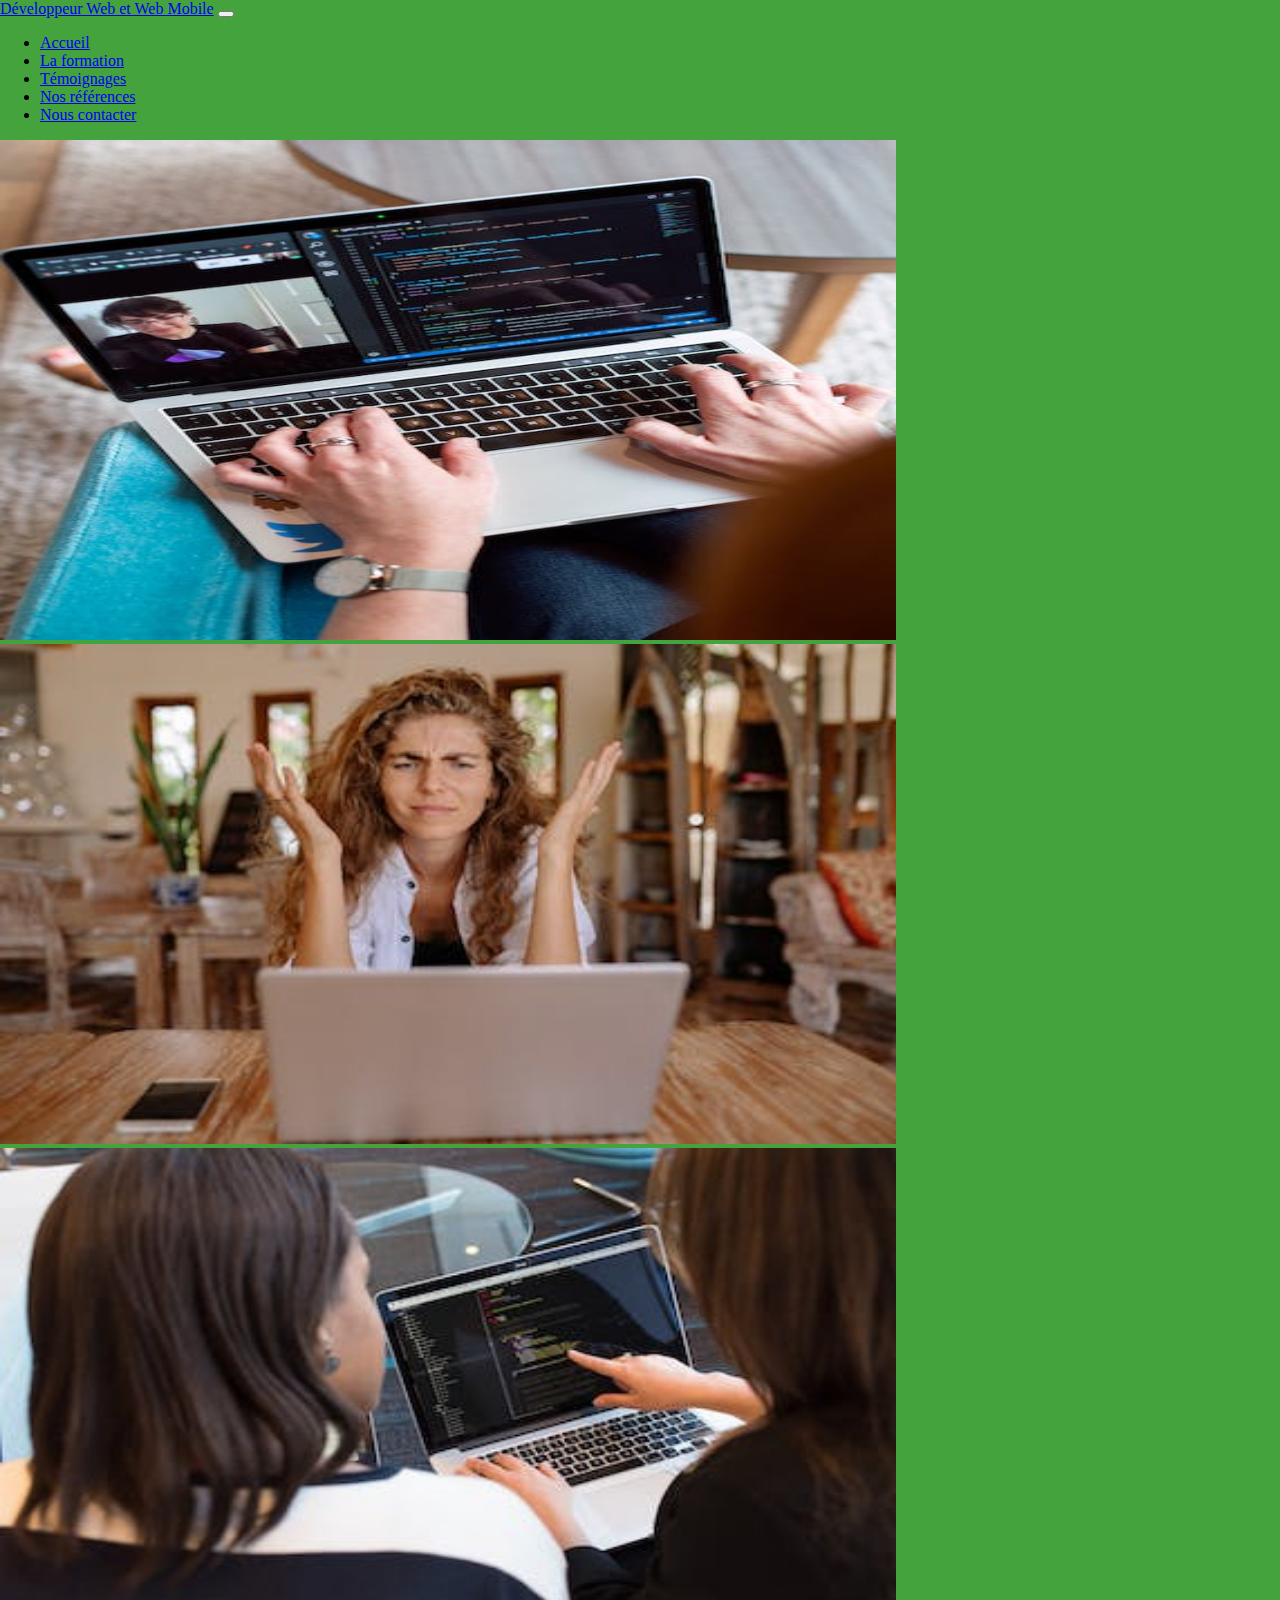
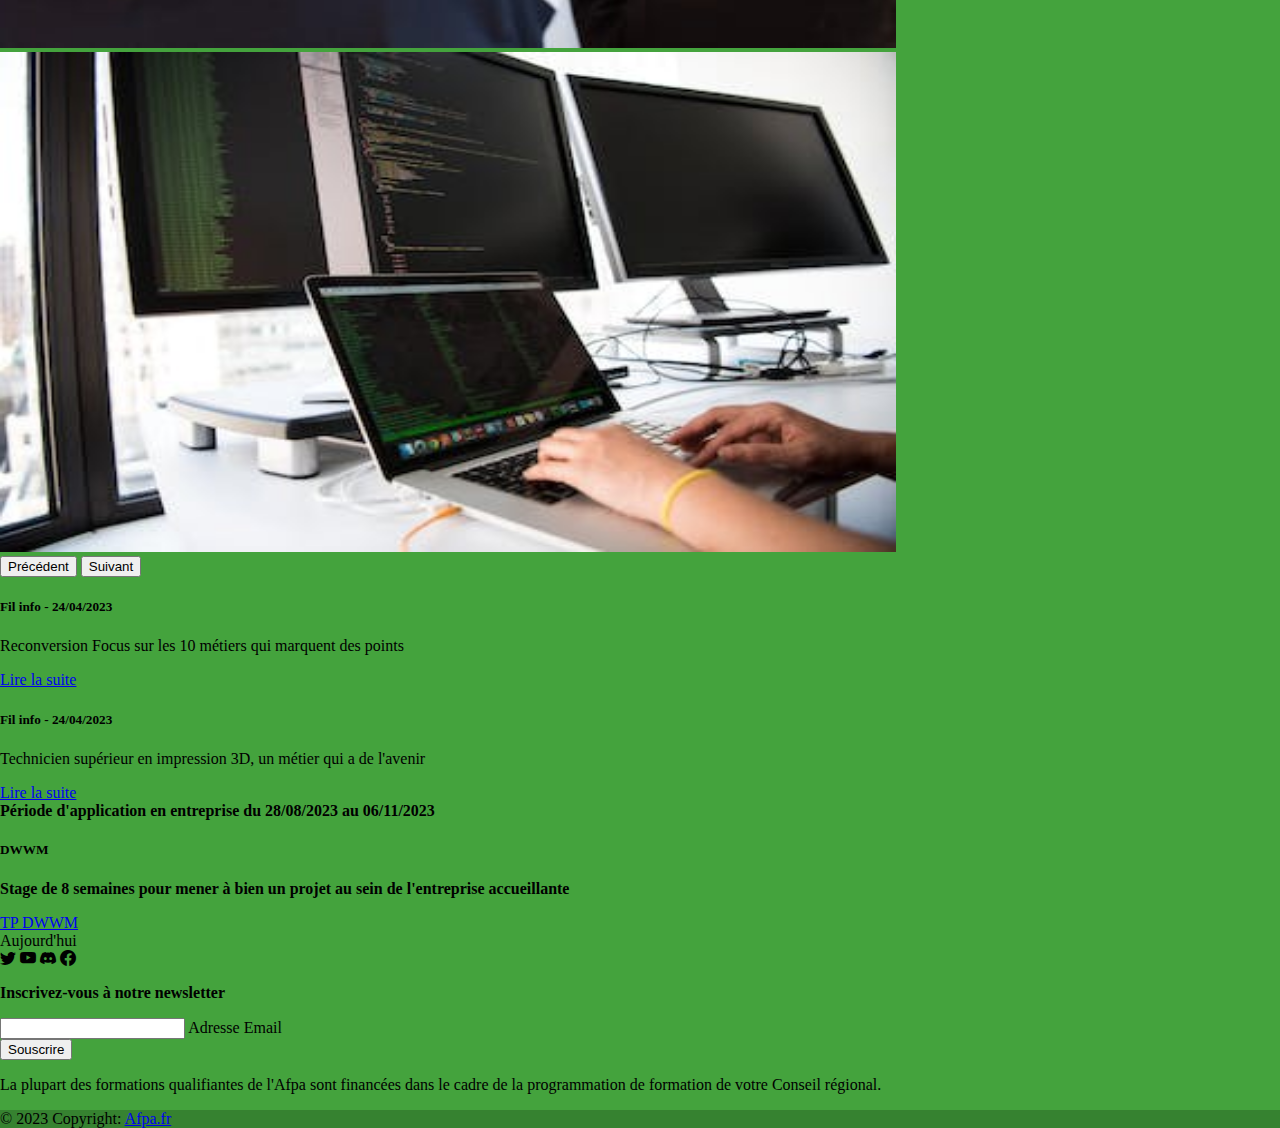
<file: index.html>
<!DOCTYPE html>
<html lang="fr">
<head>
    <meta charset="UTF-8">
    <meta http-equiv="X-UA-Compatible" content="IE=edge">
    <meta name="viewport" content="width=device-width, initial-scale=1.0">
    <link href="https://cdn.jsdelivr.net/npm/bootstrap@5.3.0-alpha3/dist/css/bootstrap.min.css" rel="stylesheet"
     integrity="sha384-KK94CHFLLe+nY2dmCWGMq91rCGa5gtU4mk92HdvYe+M/SXH301p5ILy+dN9+nJOZ" crossorigin="anonymous">
     <link rel="stylesheet" href="https://cdn.jsdelivr.net/npm/bootstrap-icons@1.10.4/font/bootstrap-icons.css">
     <script src="https://cdn.jsdelivr.net/npm/bootstrap@5.3.0-alpha3/dist/js/bootstrap.bundle.min.js" 
     integrity="sha384-ENjdO4Dr2bkBIFxQpeoTz1HIcje39Wm4jDKdf19U8gI4ddQ3GYNS7NTKfAdVQSZe" crossorigin="anonymous"></script>
     <link rel="stylesheet" href="assets/css/style.css">
     
    <title>DWWM</title>
</head>
<body>
    <nav class="navbar navbar-expand-lg bg-dark" data-bs-theme="dark">
        <div class="container-fluid">
          <a class="navbar-brand" href="#">Développeur Web et Web Mobile</a>
          <button class="navbar-toggler" type="button" data-bs-toggle="collapse" data-bs-target="#navbarText" aria-controls="navbarText" aria-expanded="false" aria-label="Toggle navigation">
            <span class="navbar-toggler-icon"></span>
          </button>
          <div class="collapse navbar-collapse" id="navbarText">
            <ul class="navbar-nav me-auto mb-2 mb-lg-0">
              <li class="nav-item">
                <a class="nav-link active" aria-current="page" href="/index.html">Accueil</a>
              </li>
              <li class="nav-item">
                <a class="nav-link" href="/views/formation.html">La formation</a>
              </li>
              <li class="nav-item">
                <a class="nav-link" href="/views/temoignage.html">Témoignages</a>
              </li>
              <li class="nav-item">
                <a class="nav-link" href="/views/reference.html">Nos références</a>
              </li>
              <li class="nav-item">
                <a class="nav-link" href="/views/contact.html">Nous contacter</a>
              </li>
            </ul>
            <span class="navbar-text">
            </span>
          </div>
        </div>
      </nav>
      <div id="carouselExampleAutoplaying" class="carousel slide" data-bs-ride="carousel">
        <div class="carousel-inner">
          <div class="carousel-item active">
            <img src="assets/img/image01.jpeg" class="d-block w-100" alt="image1">
          </div>
          <div class="carousel-item">
            <img src="assets/img/image02.jpeg" class="d-block w-100" alt="image2">
          </div>
          <div class="carousel-item">
            <img src="assets/img/image03.jpeg" class="d-block w-100" alt="image3">
          </div>
          <div class="carousel-item">
            <img src="assets/img/image04.jpeg" class="d-block w-100" alt="image4">
          </div>
        </div>
        <button class="carousel-control-prev" type="button" data-bs-target="#carouselExampleAutoplaying" data-bs-slide="prev">
          <span class="carousel-control-prev-icon" aria-hidden="true"></span>
          <span class="visually-hidden">Précédent</span>
        </button>
        <button class="carousel-control-next" type="button" data-bs-target="#carouselExampleAutoplaying" data-bs-slide="next">
          <span class="carousel-control-next-icon" aria-hidden="true"></span>
          <span class="visually-hidden">Suivant</span>
        </button>
      </div>
      <div class="row">
        <div class="col-sm-6 mb-3 mb-sm-0">
          <div class="card text-bg-success mb-3">
            <div class="card-body">
              <h5 class="card-title">Fil info - 24/04/2023</h5>
              <p class="card-text">Reconversion Focus sur les 10 métiers qui marquent des points</p>
              <a href="#" class="btn btn-dark">Lire la suite</a>
            </div>
          </div>
        </div>
        <div class="col-sm-6">
          <div class="card text-bg-success mb-3">
            <div class="card-body">
              <h5 class="card-title">Fil info - 24/04/2023</h5>
              <p class="card-text">Technicien supérieur en impression 3D, un métier qui a de l'avenir</p>
              <a href="#" class="btn btn-dark">Lire la suite</a>
            </div>
          </div>
        </div>
      </div>
      <div class="card text-center">
        <div class="card-header">
          <strong>Période d'application en entreprise du 28/08/2023 au 06/11/2023</strong>
        </div>
        <div class="card-body text-bg-success mb-3">
          <h5 class="card-title">DWWM</h5>
          <p class="card-text"><strong>Stage de 8 semaines pour mener à bien un projet au sein de l'entreprise accueillante</strong></p>
          <a href="#" class="btn btn-dark">TP DWWM</a>
        </div>
        <div class="card-footer text-body-secondary">
          Aujourd'hui
        </div>
      </div>
      <!-- Footer -->
<footer class="bg-dark text-center text-white">
    <!-- Grid container -->
    <div class="container p-4">
      <!-- Section: Social media -->
      <section class="mb-4">
        <!-- Linkedin -->
        <i class="bi bi-twitter"></i>
        <i class="bi bi-youtube"></i>
        <i class="bi bi-discord"></i>
        <i class="bi bi-facebook"></i>
      </section>
      
  
      <!-- Section: Form -->
      <section class="">
        <form action="">
          <!--Grid row-->
          <div class="row d-flex justify-content-center">
            <!--Grid column-->
            <div class="col-auto">
              <p class="pt-2">
                <strong>Inscrivez-vous à notre newsletter</strong>
              </p>
            </div>
            <!--Grid column-->
  
            <!--Grid column-->
            <div class="col-md-5 col-12">
              <!-- Email input -->
              <div class="form-outline form-white mb-4">
                <input type="email" id="form5Example21" class="form-control" />
                <label class="form-label" for="form5Example21">Adresse Email</label>
              </div>
            </div>
            <!--Grid column-->
  
            <!--Grid column-->
            <div class="col-auto">
              <!-- Submit button -->
              <button type="submit" class="btn btn-outline-light mb-4">
                Souscrire
              </button>
            </div>
            <!--Grid column-->
          </div>
          <!--Grid row-->
        </form>
      </section>
      <!-- Section: Form -->
  
      <!-- Section: Text -->
      <section class="mb-4">
        <p>
            La plupart des formations qualifiantes de l'Afpa sont financées dans le cadre
             de la programmation de formation de votre Conseil régional.
        </p>
      </section>
      
    </div>
  
    <!-- Copyright -->
    <div class="text-center p-3" style="background-color: rgba(0, 0, 0, 0.2);">
      © 2023 Copyright:
      <a class="text-white" href="https://mdbootstrap.com/">Afpa.fr</a>
    </div>
    <!-- Copyright -->
  </footer>
  
</body>
</html>
</file>
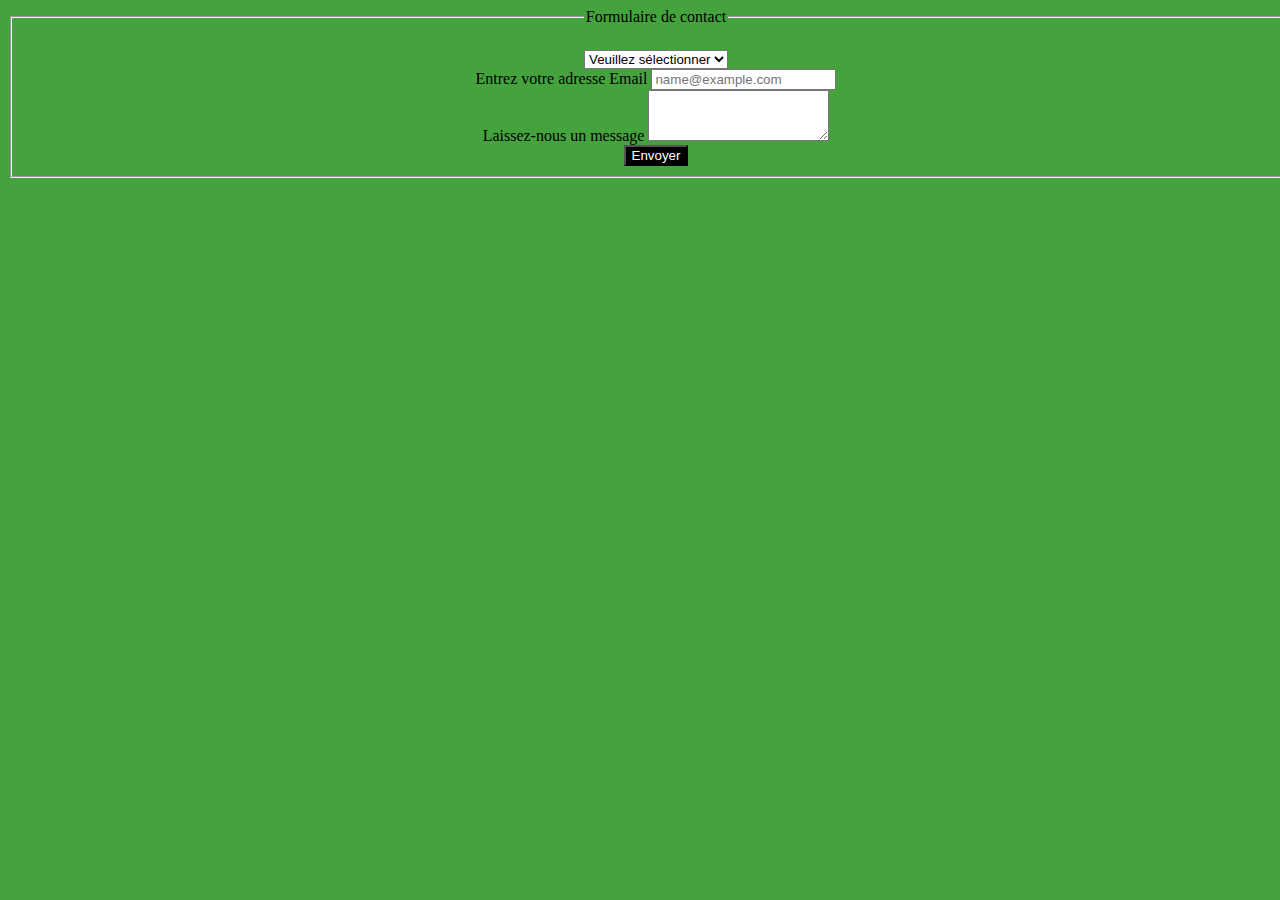
<file: views/contact.html>
<!DOCTYPE html>
<html lang="fr">
<head>
    <meta charset="UTF-8">
    <meta http-equiv="X-UA-Compatible" content="IE=edge">
    <meta name="viewport" content="width=device-width, initial-scale=1.0">
    <link href="https://cdn.jsdelivr.net/npm/bootstrap@5.3.0-alpha3/dist/css/bootstrap.min.css" rel="stylesheet"
     integrity="sha384-KK94CHFLLe+nY2dmCWGMq91rCGa5gtU4mk92HdvYe+M/SXH301p5ILy+dN9+nJOZ" crossorigin="anonymous">
     <link rel="stylesheet" href="https://cdn.jsdelivr.net/npm/bootstrap-icons@1.10.4/font/bootstrap-icons.css">
     <script src="https://cdn.jsdelivr.net/npm/bootstrap@5.3.0-alpha3/dist/js/bootstrap.bundle.min.js" 
     integrity="sha384-ENjdO4Dr2bkBIFxQpeoTz1HIcje39Wm4jDKdf19U8gI4ddQ3GYNS7NTKfAdVQSZe" crossorigin="anonymous"></script>
     <link rel="stylesheet" href="/assets/css/contact.css">
     <a href="/index.html"></a>
    <title>Contact</title>
</head>
<body>
    <fieldset>
        <legend>Formulaire de contact</legend><br>
        <select class="form-select form-select-sm" aria-label=".form-select-sm example">
            <option selected>Veuillez sélectionner</option>
            <option value="1">Infos TP</option>
            <option value="2">Inscription TP</option>
            <option value="3">Autres</option>
        </select>
        <br>
        <div class="mb-3">
            <label for="exampleFormControlInput1" class="form-label">Entrez votre adresse Email</label>
            <input type="email" class="form-control" id="exampleFormControlInput1" placeholder="name@example.com">
            <br>
        </div>
          <div class="mb-3">
            <label for="exampleFormControlTextarea1" class="form-label">Laissez-nous un message</label>
            <textarea class="form-control" id="exampleFormControlTextarea1" rows="3"></textarea>
            <br>
            <button type="button" class="btn">Envoyer</button>
          </div>


    </fieldset>
</body>
</html>
</file>
<file: assets/css/style.css>
body {
    box-sizing: border-box;
    margin: 0;
    padding: 0;
    background-color: #44A33D;
}

img {
    width: 70%;
    height: 500px;
}
</file>
<file: assets/css/contact.css>
body {
    background-color: #44A33D;
}

fieldset {
    width: 100%;
    text-align: center;
}

.btn {
    background-color: #000;
    color: white;
}
</file>
